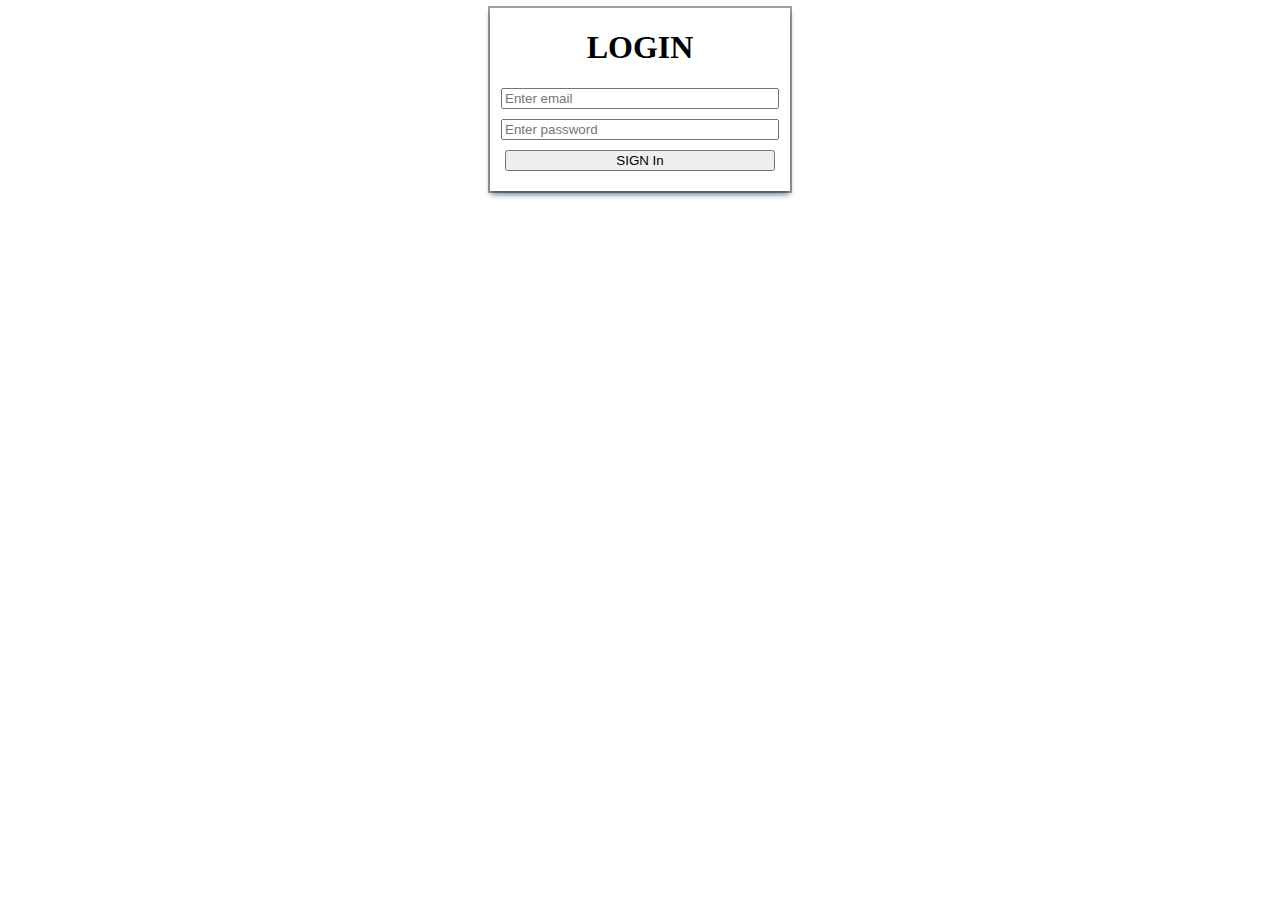
<file: Login.html>
<!DOCTYPE html>
<html lang="en">
<head>
    <meta charset="UTF-8">
    <meta http-equiv="X-UA-Compatible" content="IE=edge">
    <meta name="viewport" content="width=device-width, initial-scale=1.0">
    <title>Sing up</title>
    <link rel="stylesheet" href="login.css">
    
</head>
<body>

    <div id="form">
        <form action="">
        <h1>LOGIN</h1>
      
        
        <div>
        <input type="email" itemid="email" class="input" name="Email" placeholder="Enter email" id="">
        </div>
      
        <div>
        <input type="password" id="pass" class="input" name="password" placeholder="Enter password" id="">
        </div>
      
        <BUtton>SIGN In</BUtton>

        </form>
    </div>
<!-- <form action="">
    <h3>email</h3>
    <input type="email" name="email" id="email">
    <h3>passwoed</h3>
    <input type="pass" name="pass" id="pass">
   <input type="submit" name="submit" id="submit">
</form> -->

</body>
</html>
<script>
let form = document.querySelector("form");
let user = JSON.parse(localStorage.getItem("user")) || [];
form.addEventListener("submit",function(){
   
    let data ={
        email :form.email.value,
        pass: form.pass.value
    }
    if(chacksingin(data.email,data.pass)===true){
        localStorage.setItem("singin",JSON.stringify(data));
        alert("sing in Sucessful");
    }
    else{
        alert("Wrong Username Or password");
    }
})   
function chacksingin(){
let filter = user.filter(function(elem){
    return elem.email === email && 
    elem.pass === pass;
})
if(filter.length>0){
return true;
}
else {
    return false;
}
}
</script>
</file>
<file: login.css>
#form{
    width: 300px;
    margin: auto;
    box-shadow: rgba(6, 24, 44, 0.4) 0px 0px 0px 2px, rgba(6, 24, 44, 0.65) 0px 4px 6px -1px, rgba(255, 255, 255, 0.08) 0px 1px 0px inset;
    display: grid;
    gap: 10px;


}
h1{
    text-align: center;
}
input{
    width: 90%;
    display: grid;
    justify-content: center;
    align-content: center;
    margin: auto;
    margin-bottom: 10px;


}
button{
    display: block;
    width: 90%;
    margin: auto;
    margin-bottom: 20px;
}
</file>
